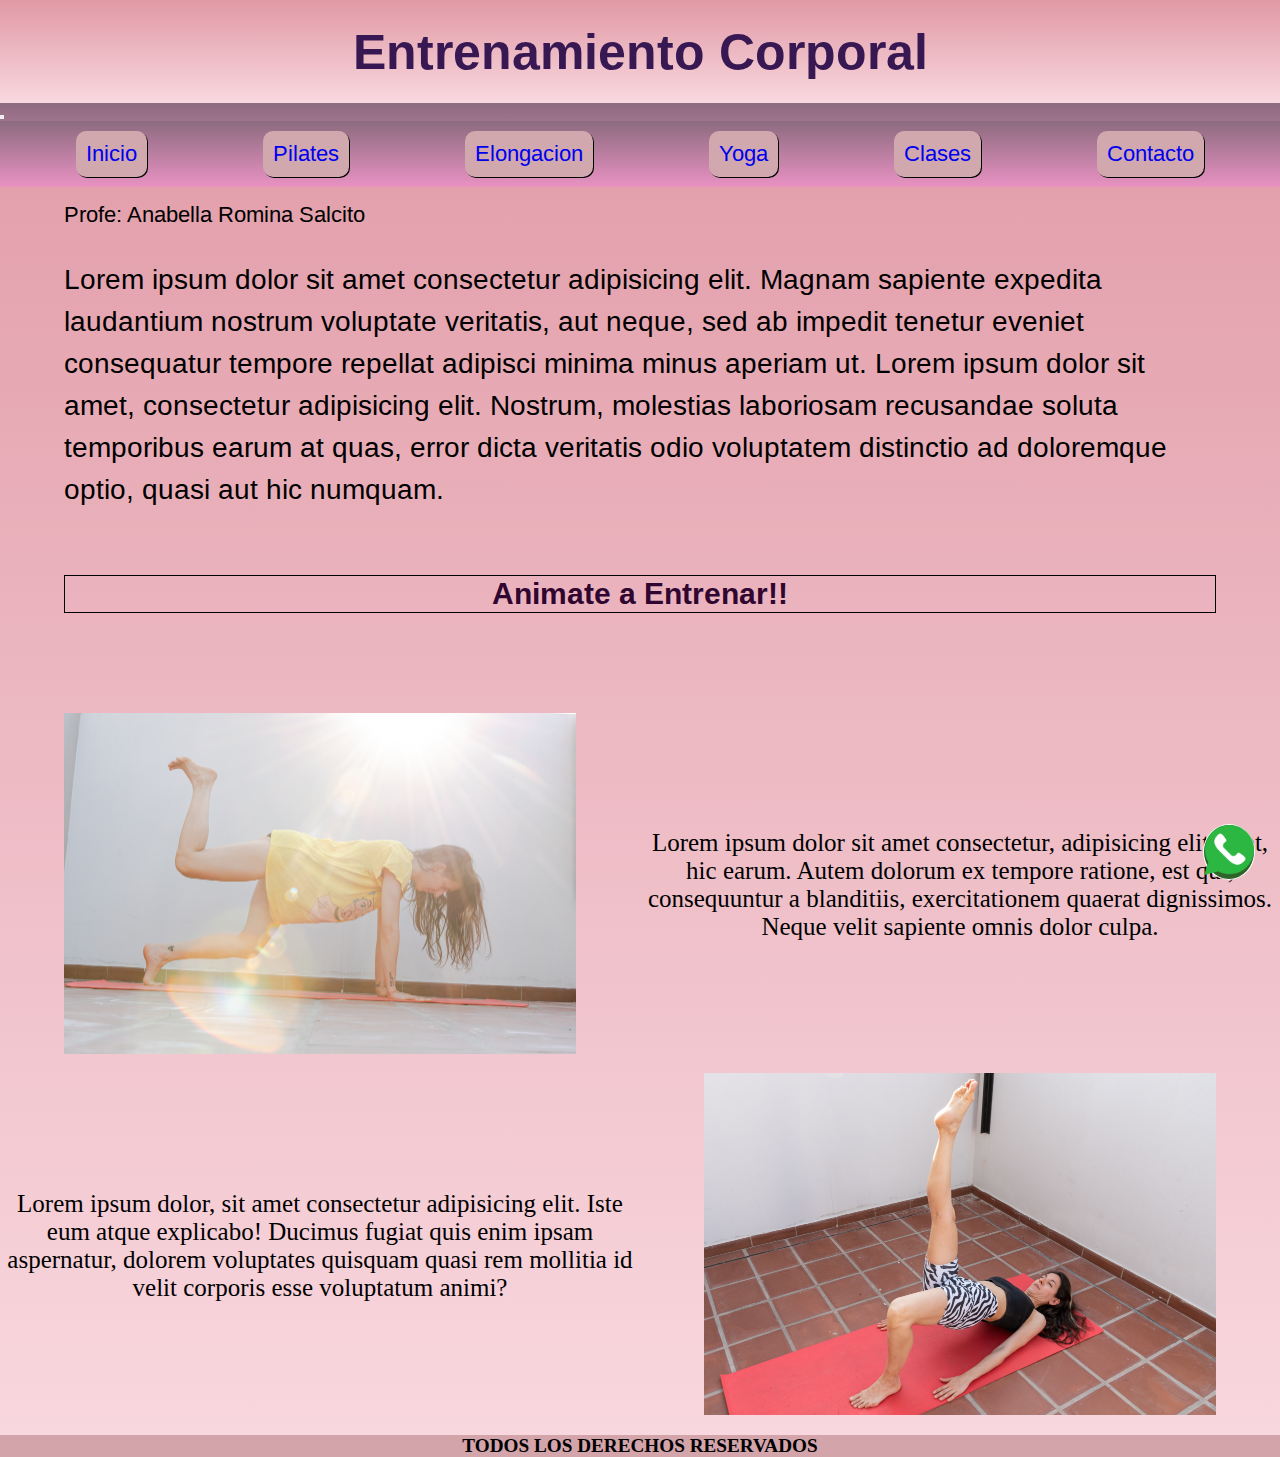
<file: index.html>
<!DOCTYPE html>
<html lang="en">

<head>
    <meta charset="UTF-8">
    <meta http-equiv="X-UA-Compatible" content="IE=edge">
    <meta name="viewport" content="width=device-width, initial-scale=1.0">


    <!-- Fuentes -->
    <link rel="preconnect" href="https://fonts.googleapis.com">
    <link rel="preconnect" href="https://fonts.gstatic.com" crossorigin>
    <link href="https://fonts.googleapis.com/css2?family=Arimo:wght@400;600&display=swap" rel="stylesheet">

    <!-- CSS only -->
    <link href="https://cdn.jsdelivr.net/npm/bootstrap@5.2.0/dist/css/bootstrap.min.css" rel="stylesheet"
        integrity="sha384-gH2yIJqKdNHPEq0n4Mqa/HGKIhSkIHeL5AyhkYV8i59U5AR6csBvApHHNl/vI1Bx" crossorigin="anonymous">
    <!-- mi css -->
    <link rel="stylesheet" href="css/styles.css">

    <title> Home - Sky Espacio </title>
</head>

<body>

    <!--menu bootstrap-->
    <header class="container">
        <div class="row">
            <h1 class="col-12 titulo-principal"> Entrenamiento Corporal </h1>

            <nav class="col-12 navbar navbar-expand-lg bg-menu ">


                <button class="navbar-toggler" type="button" data-bs-toggle="collapse"
                    data-bs-target="#navbarNavDropdown" aria-controls="navbarNavDropdown" aria-expanded="false"
                    aria-label="Toggle navigation">
                    <span class="navbar-toggler-icon"></span>
                </button>
                <div class="collapse navbar-collapse" id="navbarNavDropdown">
                    <ul class="navbar-nav">
                        <li class="nav-item">
                            <a class="nav-link active" aria-current="page" href="index.html">Inicio</a>
                        </li>
                        <li class="nav-item">
                            <a class="nav-link active" aria-current="page" href="pages/pilatesmat.html">Pilates</a>
                        </li>
                        <li class="nav-item">
                            <a class="nav-link" href="pages/elongacion-biomecanica.html">Elongacion</a>
                        </li>
                        <li class="nav-item">
                            <a class="nav-link" href="pages/yoga.html">Yoga</a>
                        </li>
                        <li class="nav-item">
                            <a class="nav-link" href="pages/clases.html">Clases</a>
                        </li>
                        <li class="nav-item">
                            <a class="nav-link" href="pages/contacto.html">Contacto</a>
                        </li>

                    </ul>
                </div>
            </nav>
        </div>
    </header>


    <!-- informacion basica -->

    <main class="contenedorMain">
        <div class="contenidoMain">

            <p> Profe: Anabella Romina Salcito </p>

            <div class="textoMain">
                <p>Lorem ipsum dolor sit amet consectetur adipisicing elit. Magnam sapiente expedita laudantium nostrum
                    voluptate veritatis, aut neque, sed ab impedit tenetur eveniet consequatur tempore repellat adipisci
                    minima minus aperiam ut.
                    Lorem ipsum dolor sit amet, consectetur adipisicing elit. Nostrum, molestias laboriosam recusandae
                    soluta temporibus earum at quas, error dicta veritatis odio voluptatem distinctio ad doloremque
                    optio,
                    quasi aut hic numquam.

                </p>
            </div>

            <h2 class="titulo-general"> Animate a Entrenar!! </h2>
    </main>
    <section class="contenedorInfo">
        <div class="introduccionImg">
            <img class="imgInfo" src="img/LEO6559.png" alt="pose de yoga">
        </div>

        <div class="introduccionTexto">
            <p> Lorem ipsum dolor sit amet consectetur, adipisicing elit. Sint, hic earum. Autem dolorum ex
                tempore
                ratione, est qui, consequuntur a blanditiis, exercitationem quaerat dignissimos. Neque velit
                sapiente
                omnis dolor culpa.</p>
        </div>

        <div class="introduccionImg2">
            <img class="imgInfo" src="img/LEO6441.png" alt="pose de yoga">
        </div>

        <div class="introduccionTexto">
            <p> Lorem ipsum dolor, sit amet consectetur adipisicing elit. Iste eum atque explicabo! Ducimus
                fugiat quis
                enim ipsam aspernatur, dolorem voluptates quisquam quasi rem mollitia id velit corporis esse
                voluptatum
                animi?
            </p>
        </div>
    </section>
    </div>

    <!-- boton de wsp -->
    <div class="contenedor-btn">
        <a href="https://wa.me/5491166335845?text=Quiero%20tomar%20clases%20php" target="_blank">
            <img class="boton" src="img/iconowsp.png" alt="icono de wsp">
        </a>
    </div>


    <!-- footer -->
    <footer>
        <h2> TODOS LOS DERECHOS RESERVADOS </h2>
    </footer>

    <!-- JavaScript Bundle with Popper -->
    <script src="https://cdn.jsdelivr.net/npm/bootstrap@5.2.0/dist/js/bootstrap.bundle.min.js"
        integrity="sha384-A3rJD856KowSb7dwlZdYEkO39Gagi7vIsF0jrRAoQmDKKtQBHUuLZ9AsSv4jD4Xa"
        crossorigin="anonymous"></script>
</body>

</html>
</file>
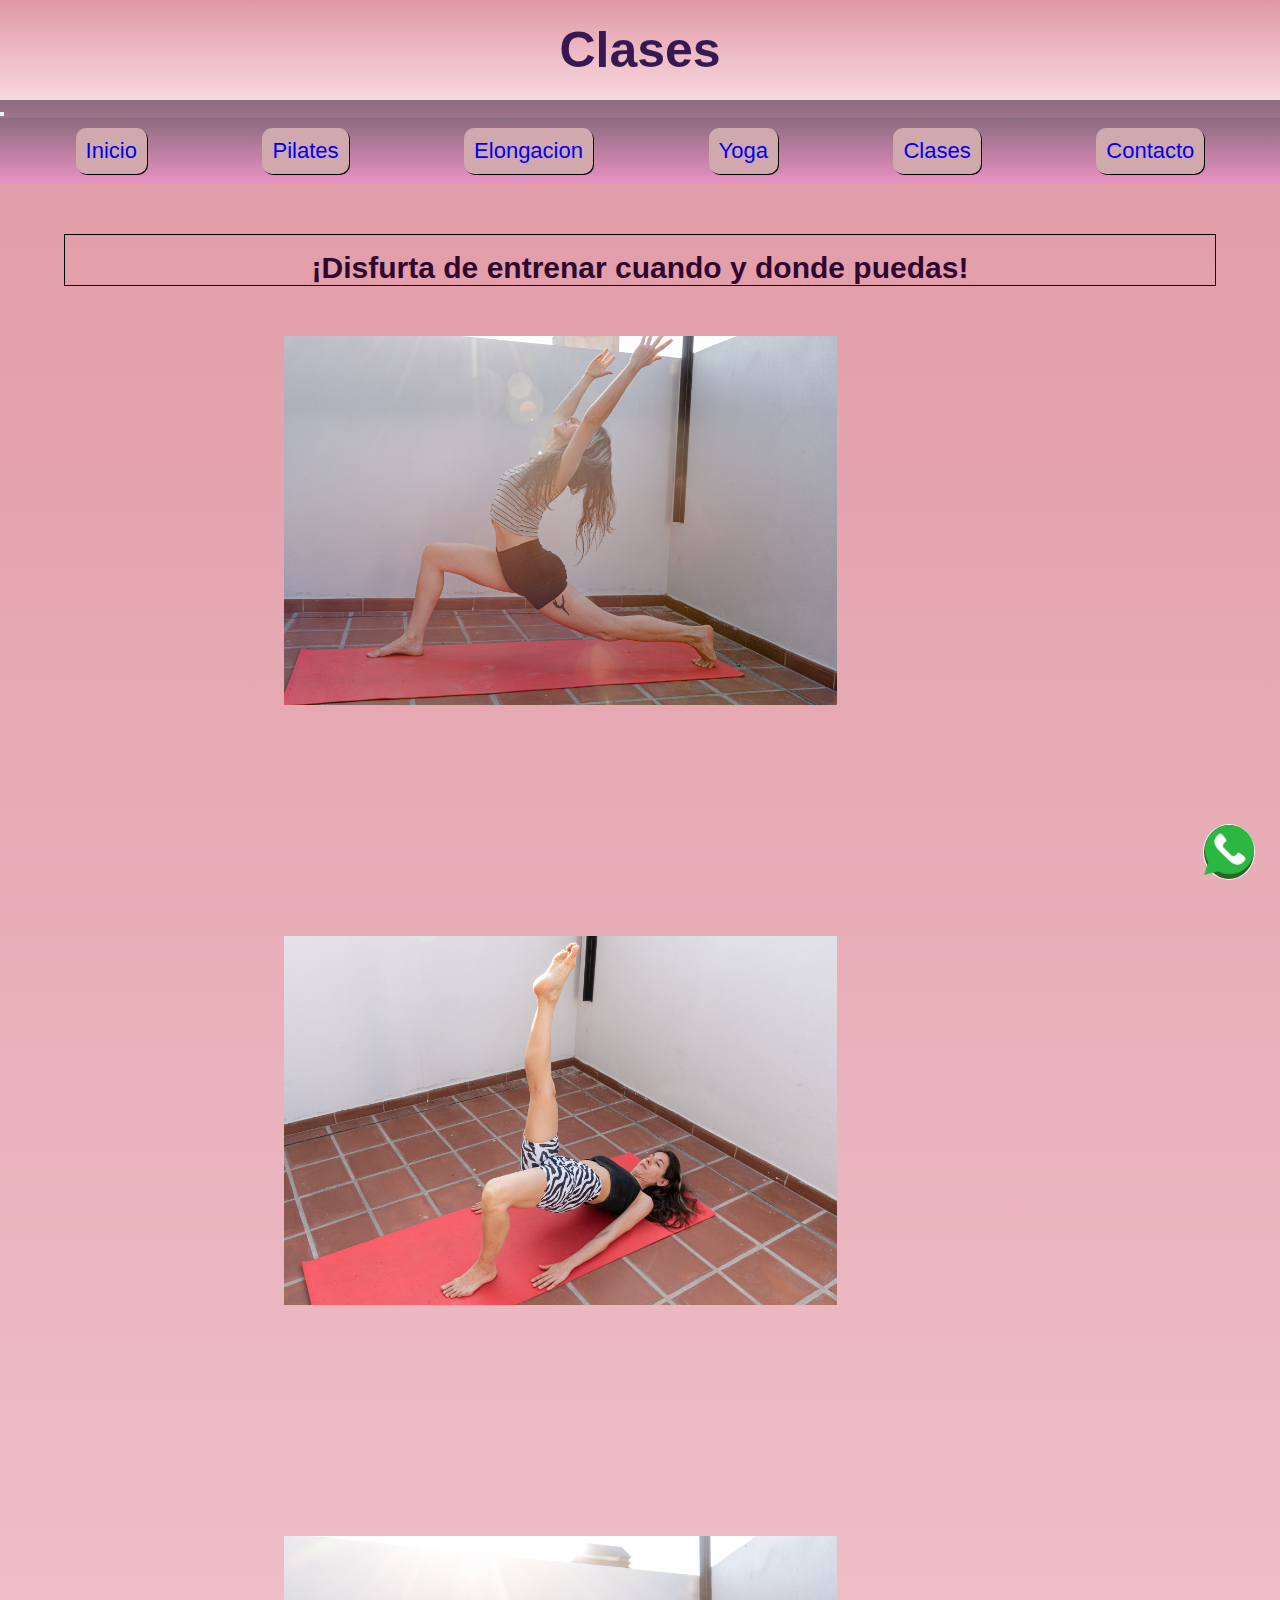
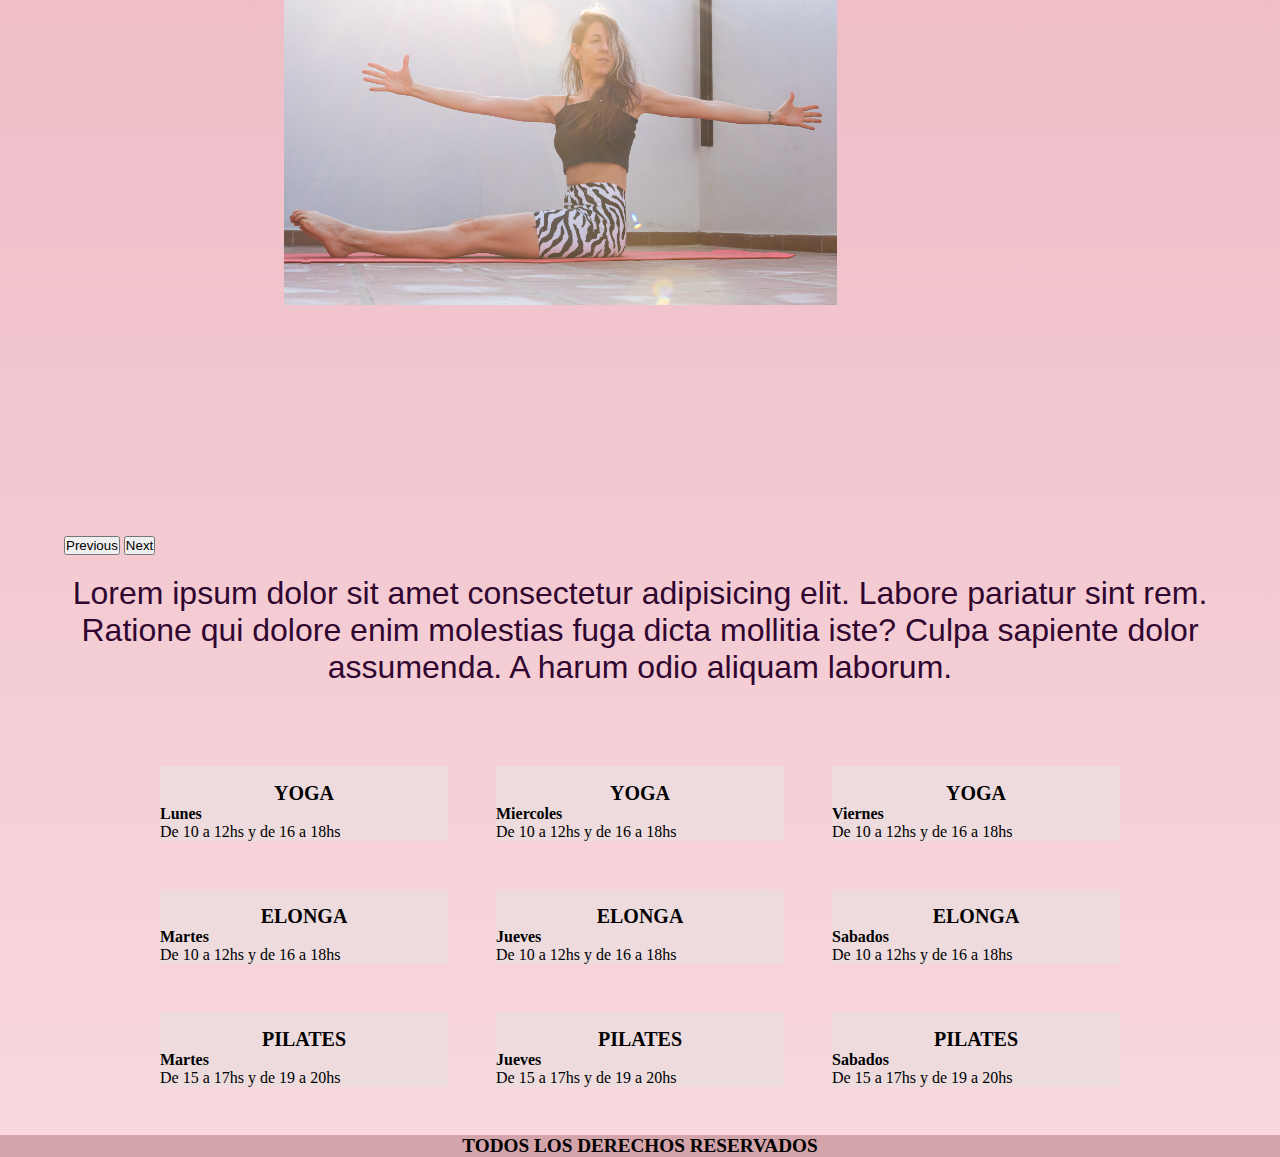
<file: pages/clases.html>
<!DOCTYPE html>
<html lang="en">

<head>
    <meta charset="UTF-8">
    <meta http-equiv="X-UA-Compatible" content="IE=edge">
    <meta name="viewport" content="width=device-width, initial-scale=1.0">

    <!-- CSS only -->
    <link href="https://cdn.jsdelivr.net/npm/bootstrap@5.2.0/dist/css/bootstrap.min.css" rel="stylesheet"
        integrity="sha384-gH2yIJqKdNHPEq0n4Mqa/HGKIhSkIHeL5AyhkYV8i59U5AR6csBvApHHNl/vI1Bx" crossorigin="anonymous">
    <!-- mi css -->
    <link rel="stylesheet" href="../css/styles.css">

    <title> Clases - Sky Espacio </title>
</head>

<body>

    <!--menu bootstrap-->
    <header class="container">
        <div class="row">
            <h1 class="col-12 titulo-principal"> Clases </h1>

            <nav class="col-12 navbar navbar-expand-lg bg-menu ">


                <button class="navbar-toggler" type="button" data-bs-toggle="collapse"
                    data-bs-target="#navbarNavDropdown" aria-controls="navbarNavDropdown" aria-expanded="false"
                    aria-label="Toggle navigation">
                    <span class="navbar-toggler-icon"></span>
                </button>
                <div class="collapse navbar-collapse" id="navbarNavDropdown">
                    <ul class="navbar-nav">
                        <li class="nav-item">
                            <a class="nav-link active" aria-current="page" href="../index.html">Inicio</a>
                        </li>
                        <li class="nav-item">
                            <a class="nav-link active" aria-current="page" href="../pages/pilatesmat.html">Pilates</a>
                        </li>
                        <li class="nav-item">
                            <a class="nav-link" href="../pages/elongacion-biomecanica.html">Elongacion</a>
                        </li>
                        <li class="nav-item">
                            <a class="nav-link" href="../pages/yoga.html">Yoga</a>
                        </li>
                        <li class="nav-item">
                            <a class="nav-link" href="../pages/clases.html">Clases</a>
                        </li>
                        <li class="nav-item">
                            <a class="nav-link" href="../pages/contacto.html">Contacto</a>
                        </li>

                    </ul>
                </div>
            </nav>
        </div>
    </header>
    


    <!-- Principal  -->

    <main class="contenedorMain">
        <div class="titulo-general">
            <h2>
                ¡Disfurta de entrenar cuando y donde puedas!
            </h2>
        </div>
            <!-- carrusel bootstrap -->
            <section class="container-fluid">
                <div id="carouselExampleInterval" class="carousel slide" data-bs-ride="carousel">
                    <div class="carousel-inner">
                        <div class="carousel-item active foto-size" data-bs-interval="10000">
                            <img src="../img/LEO6459.png" class="d-block w-100" alt="posicion de yoga 1 ">
                        </div>
                        <div class="carousel-item foto-size" data-bs-interval="2000">
                            <img src="../img/LEO6441.png" class="d-block w-100" alt="posicion de yoga 2">
                        </div>
                        <div class="carousel-item foto-size">
                            <img src="../img/LEO6431.png" class="d-block w-100" alt="posicion de yoga 3">
                        </div>
                    </div>
                    <button class="carousel-control-prev" type="button" data-bs-target="#carouselExampleInterval"
                        data-bs-slide="prev">
                        <span class="carousel-control-prev-icon" aria-hidden="true"></span>
                        <span class="visually-hidden">Previous</span>
                    </button>
                    <button class="carousel-control-next" type="button" data-bs-target="#carouselExampleInterval"
                        data-bs-slide="next">
                        <span class="carousel-control-next-icon" aria-hidden="true"></span>
                        <span class="visually-hidden">Next</span>
                    </button>
                </div>
            </section>
        </div>
    </main>


    <section class="sectionClases">
        <p>
            Lorem ipsum dolor sit amet consectetur adipisicing elit. Labore pariatur sint rem. Ratione qui dolore
            enim
            molestias fuga dicta mollitia iste? Culpa sapiente dolor assumenda. A harum odio aliquam laborum.
        </p>
    </section>

    <!-- Tarjetas -->

    <section class="tarjetas">
        <div class="card bg-tarjeta" style="width: 18rem;">
            <div class="card-body tamanio">
                <h3 class="card-title">YOGA</h3>
                <h4 class="card-subtitle mb-2 text-muted">Lunes</h4>
                <p class="card-text"> De 10 a 12hs y de 16 a 18hs</p>
            </div>
        </div>

        <div class="card bg-tarjeta" style="width: 18rem;">
            <div class="card-body tamanio">
                <h3 class="card-title">YOGA</h3>
                <h4 class="card-subtitle mb-2 text-muted">Miercoles</h4>
                <p class="card-text"> De 10 a 12hs y de 16 a 18hs</p>
            </div>
        </div>

        <div class="card bg-tarjeta" style="width: 18rem;">
            <div class="card-body tamanio">
                <h3 class="card-title">YOGA</h3>
                <h4 class="card-subtitle mb-2 text-muted">Viernes</h4>
                <p class="card-text"> De 10 a 12hs y de 16 a 18hs</p>
            </div>
        </div>
    </section>

    <section class="tarjetas">
        <div class="card bg-tarjeta" style="width: 18rem;">
            <div class="card-body tamanio">
                <h3 class="card-title">ELONGA</h3>
                <h4 class="card-subtitle mb-2 text-muted">Martes</h4>
                <p class="card-text"> De 10 a 12hs y de 16 a 18hs</p>
            </div>
        </div>

        <div class="card bg-tarjeta" style="width: 18rem;">
            <div class="card-body tamanio">
                <h3 class="card-title">ELONGA</h3>
                <h4 class="card-subtitle mb-2 text-muted">Jueves</h4>
                <p class="card-text"> De 10 a 12hs y de 16 a 18hs</p>
            </div>
        </div>

        <div class="card bg-tarjeta" style="width: 18rem;">
            <div class="card-body tamanio">
                <h3 class="card-title">ELONGA</h3>
                <h4 class="card-subtitle mb-2 text-muted">Sabados</h4>
                <p class="card-text"> De 10 a 12hs y de 16 a 18hs</p>
            </div>
        </div>
    </section>

    <section class="tarjetas">
        <div class="card bg-tarjeta" style="width: 18rem;">
            <div class="card-body tamanio">
                <h3 class="card-title">PILATES</h3>
                <h4 class="card-subtitle mb-2 text-muted">Martes</h4>
                <p class="card-text"> De 15 a 17hs y de 19 a 20hs</p>
            </div>
        </div>

        <div class="card bg-tarjeta" style="width: 18rem;">
            <div class="card-body tamanio">
                <h3 class="card-title">PILATES</h3>
                <h4 class="card-subtitle mb-2 text-muted">Jueves</h4>
                <p class="card-text"> De 15 a 17hs y de 19 a 20hs</p>
            </div>
        </div>

        <div class="card bg-tarjeta" style="width: 18rem;">
            <div class="card-body tamanio">
                <h3 class="card-title">PILATES</h3>
                <h4 class="card-subtitle mb-2 text-muted">Sabados</h4>
                <p class="card-text"> De 15 a 17hs y de 19 a 20hs</p>
            </div>
        </div>
    </section>

    <!-- boton de wsp -->
    <div class="contenedor-btn">
        <a href="https://wa.me/5491166335845?text=Quiero%20tomar%20clases%20php" target="_blank">
            <img class="boton" src="../img/iconowsp.png" alt="icono de wsp">
        </a>
    </div>


    <!-- footer -->
    <footer>
        <h2> TODOS LOS DERECHOS RESERVADOS </h2>
    </footer>

    <!-- JavaScript Bundle with Popper -->
    <script src="https://cdn.jsdelivr.net/npm/bootstrap@5.2.0/dist/js/bootstrap.bundle.min.js"
        integrity="sha384-A3rJD856KowSb7dwlZdYEkO39Gagi7vIsF0jrRAoQmDKKtQBHUuLZ9AsSv4jD4Xa"
        crossorigin="anonymous"></script>
</body>

</html>
</file>
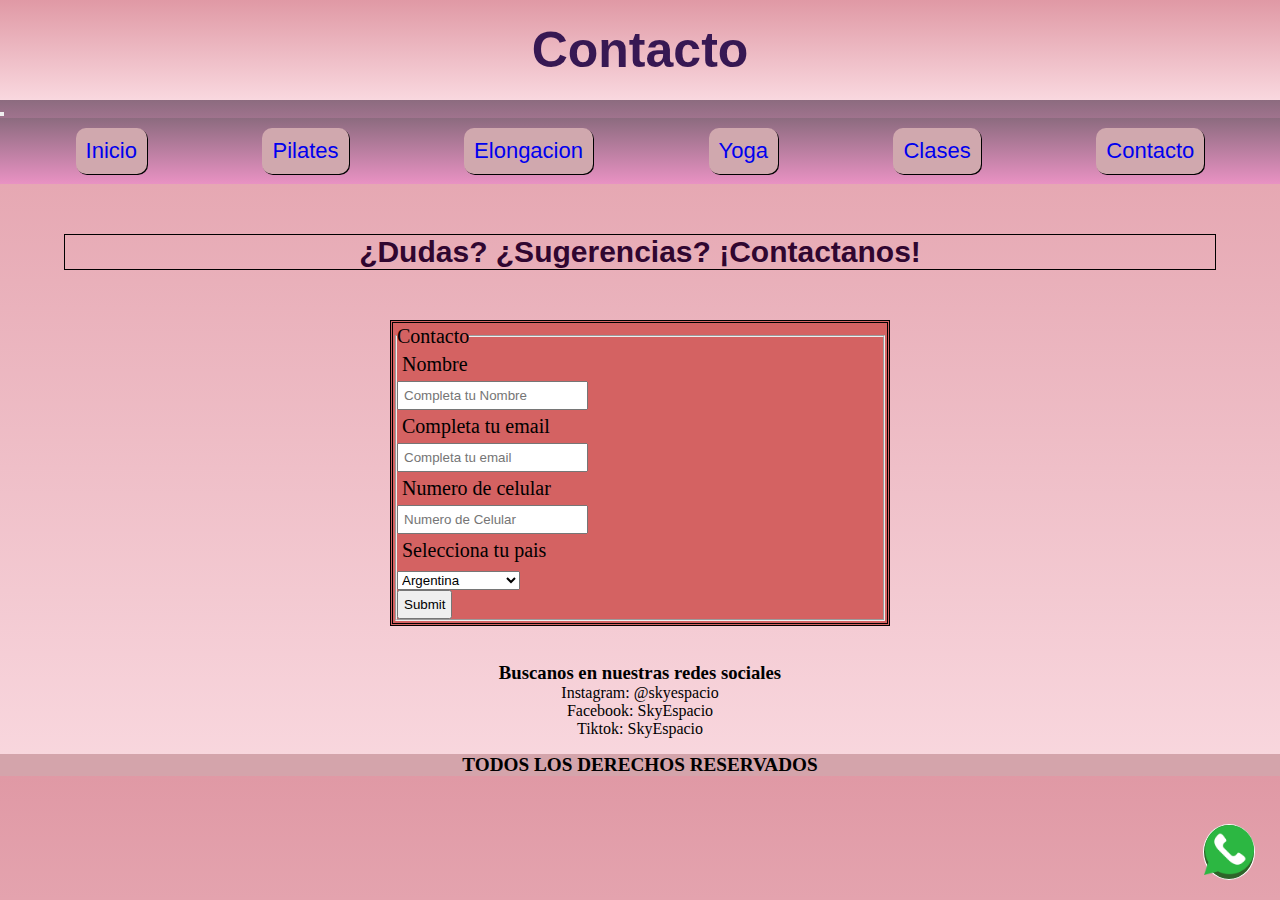
<file: pages/contacto.html>
<!DOCTYPE html>
<html lang="en">
<head>
    <meta charset="UTF-8">
    <meta http-equiv="X-UA-Compatible" content="IE=edge">
    <meta name="viewport" content="width=device-width, initial-scale=1.0">
   
    <!-- CSS only -->
    <link href="https://cdn.jsdelivr.net/npm/bootstrap@5.2.0/dist/css/bootstrap.min.css" rel="stylesheet"
    integrity="sha384-gH2yIJqKdNHPEq0n4Mqa/HGKIhSkIHeL5AyhkYV8i59U5AR6csBvApHHNl/vI1Bx" crossorigin="anonymous">
   <!-- mi css -->
   <link rel="stylesheet" href="../css/styles.css">
   
    <title> Contacto - Sky Espacio </title>
</head>
<body>

        <!--menu bootstrap-->
    <header class="container">
        <div class="row">
            <h1 class="col-12 titulo-principal"> Contacto </h1>

            <nav class="col-12 navbar navbar-expand-lg bg-menu ">


                <button class="navbar-toggler" type="button" data-bs-toggle="collapse"
                    data-bs-target="#navbarNavDropdown" aria-controls="navbarNavDropdown" aria-expanded="false"
                    aria-label="Toggle navigation">
                    <span class="navbar-toggler-icon"></span>
                </button>
                <div class="collapse navbar-collapse" id="navbarNavDropdown">
                    <ul class="navbar-nav">
                        <li class="nav-item">
                            <a class="nav-link active" aria-current="page" href="../index.html">Inicio</a>
                        </li>
                        <li class="nav-item">
                            <a class="nav-link active" aria-current="page" href="../pages/pilatesmat.html">Pilates</a>
                        </li>
                        <li class="nav-item">
                            <a class="nav-link" href="../pages/elongacion-biomecanica.html">Elongacion</a>
                        </li>
                        <li class="nav-item">
                            <a class="nav-link" href="../pages/yoga.html">Yoga</a>
                        </li>
                        <li class="nav-item">
                            <a class="nav-link" href="../pages/clases.html">Clases</a>
                        </li>
                        <li class="nav-item">
                            <a class="nav-link" href="../pages/contacto.html">Contacto</a>
                        </li>

                    </ul>
                </div>
            </nav>
        </div>
    </header>

        
<!-- subtitulo -->
<main class="contenedorMain">
    <h2 class="titulo-general">
        ¿Dudas? ¿Sugerencias? ¡Contactanos!
    </h2>
</main>

<!-- formulario de contacto -->
<form>
    <fieldset>
        <legend> Contacto </legend>
        <div>
            <label for="nombre">
                Nombre
            </label>
            
            <input type="text" name="nombre" id="nombre" placeholder="Completa tu Nombre">
        </div>

        <div>
            <label for="email">
                Completa tu email
            </label>
            <input type="email" name="email" id="email" placeholder="Completa tu email">
        </div>
        
        <div>
            <label for="celular">
                Numero de celular
            </label>
            <input type="number" name="celular" id="celular" placeholder="Numero de Celular">
        </div>

        <div>
            <label for="pais">
                Selecciona tu pais
            </label>
            <select name="" id="">
                <option value="argentina"> Argentina </option>
                <option value="resto del mundo"> Resto del Mundo </option>
            </select>
        </div>

        <div>
            <input type="submit">
        </div>

    </fieldset>
</form>

<section class="contacto">
    <h3> Buscanos en nuestras redes sociales </h3>
    <p> Instagram: @skyespacio </p>
    <p> Facebook: SkyEspacio </p>
    <p> Tiktok: SkyEspacio</p>
</section>

    <!-- boton de wsp -->
    <div class="contenedor-btn">
        <a href="https://wa.me/5491166335845?text=Quiero%20tomar%20clases%20php" target="_blank">
            <img class="boton" src="../img/iconowsp.png" alt="icono de wsp">
        </a>
    </div>

<!-- footer -->
<footer>
    <h2> TODOS LOS DERECHOS RESERVADOS </h2>
</footer>

<!-- JavaScript Bundle with Popper -->
    <script src="https://cdn.jsdelivr.net/npm/bootstrap@5.2.0/dist/js/bootstrap.bundle.min.js" integrity="sha384-A3rJD856KowSb7dwlZdYEkO39Gagi7vIsF0jrRAoQmDKKtQBHUuLZ9AsSv4jD4Xa" crossorigin="anonymous"></script>
</body>
</html>
</file>
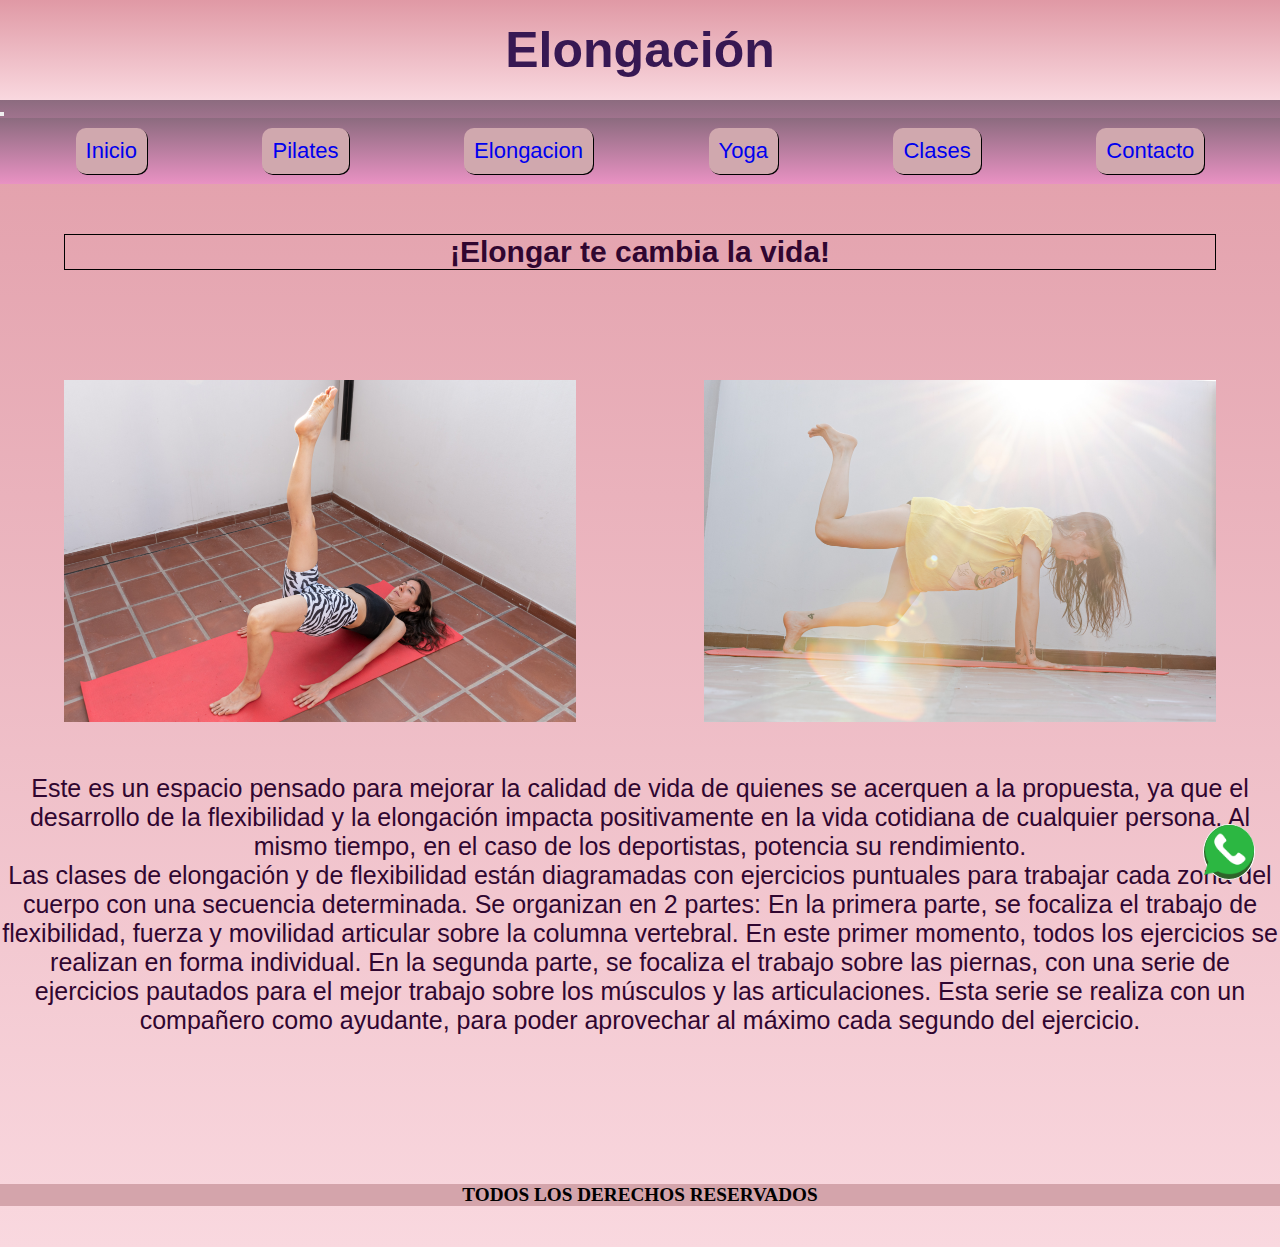
<file: pages/elongacion-biomecanica.html>
<!DOCTYPE html>
<html lang="en">

<head>
    <meta charset="UTF-8">
    <meta http-equiv="X-UA-Compatible" content="IE=edge">
    <meta name="viewport" content="width=device-width, initial-scale=1.0">

    <!-- CSS only -->
    <link href="https://cdn.jsdelivr.net/npm/bootstrap@5.2.0/dist/css/bootstrap.min.css" rel="stylesheet"
        integrity="sha384-gH2yIJqKdNHPEq0n4Mqa/HGKIhSkIHeL5AyhkYV8i59U5AR6csBvApHHNl/vI1Bx" crossorigin="anonymous">
    <!-- mi css -->
    <link rel="stylesheet" href="../css/styles.css">

    <title> Elongacion Biomecanica </title>
</head>

<body>

    <div class="contenedor-grid">

        <!--menu bootstrap-->
        <header class="container">
            <div class="row">
                <h1 class="col-12 titulo-principal"> Elongación </h1>

                <nav class="col-12 navbar navbar-expand-lg bg-menu ">


                    <button class="navbar-toggler" type="button" data-bs-toggle="collapse"
                        data-bs-target="#navbarNavDropdown" aria-controls="navbarNavDropdown" aria-expanded="false"
                        aria-label="Toggle navigation">
                        <span class="navbar-toggler-icon"></span>
                    </button>
                    <div class="collapse navbar-collapse" id="navbarNavDropdown">
                        <ul class="navbar-nav">
                            <li class="nav-item">
                                <a class="nav-link active" aria-current="page" href="../index.html">Inicio</a>
                            </li>
                            <li class="nav-item">
                                <a class="nav-link active" aria-current="page"
                                    href="../pages/pilatesmat.html">Pilates</a>
                            </li>
                            <li class="nav-item">
                                <a class="nav-link" href="../pages/elongacion-biomecanica.html">Elongacion</a>
                            </li>
                            <li class="nav-item">
                                <a class="nav-link" href="../pages/yoga.html">Yoga</a>
                            </li>
                            <li class="nav-item">
                                <a class="nav-link" href="../pages/clases.html">Clases</a>
                            </li>
                            <li class="nav-item">
                                <a class="nav-link" href="../pages/contacto.html">Contacto</a>
                            </li>

                        </ul>
                    </div>
                </nav>
            </div>
        </header>



        <main class="contenedorMain">
            <h2 class="titulo-general">
                ¡Elongar te cambia la vida!
            </h2>
        </main>

            <section class="imgElongacion">
                <img src="../img/LEO6441.png" alt="mujer elongando">
            </section>
            
            <section class="imgElongacion section-dos">
                <img src="../img/LEO6559.png" alt="mujer estirando musculos">
            </section>
        

        <section class="section-tres">
            <p class="texto-elongacion">
                Este es un espacio pensado para mejorar la calidad de vida de quienes se acerquen a la propuesta, ya que
                el
                desarrollo de la flexibilidad y la elongación impacta positivamente en la vida cotidiana de cualquier
                persona.
                Al mismo tiempo, en el caso de los deportistas, potencia su rendimiento.
            </p>
            <p class="texto-elongacion">
                Las clases de elongación y de flexibilidad están diagramadas con ejercicios puntuales para trabajar cada
                zona del cuerpo con una secuencia determinada. Se organizan en 2 partes:
                En la primera parte, se focaliza el trabajo de flexibilidad, fuerza y movilidad articular sobre la
                columna
                vertebral. En este primer momento, todos los ejercicios se realizan en forma individual.
                En la segunda parte, se focaliza el trabajo sobre las piernas, con una serie de ejercicios pautados para
                el
                mejor trabajo sobre los músculos y las articulaciones. Esta serie se realiza con un compañero como
                ayudante,
                para poder aprovechar al máximo cada segundo del ejercicio.
            </p>
        </section>

    <!-- boton de wsp -->
    <div class="contenedor-btn">
        <a href="https://wa.me/5491166335845?text=Quiero%20tomar%20clases%20php" target="_blank">
            <img class="boton" src="../img/iconowsp.png" alt="icono de wsp">
        </a>
    </div>

        
        <!-- footer -->

        <footer>
            <h2> TODOS LOS DERECHOS RESERVADOS </h2>
        </footer>

    </div>

    <!-- JavaScript Bundle with Popper -->
    <script src="https://cdn.jsdelivr.net/npm/bootstrap@5.2.0/dist/js/bootstrap.bundle.min.js"
        integrity="sha384-A3rJD856KowSb7dwlZdYEkO39Gagi7vIsF0jrRAoQmDKKtQBHUuLZ9AsSv4jD4Xa"
        crossorigin="anonymous"></script>
</body>

</html>
</file>
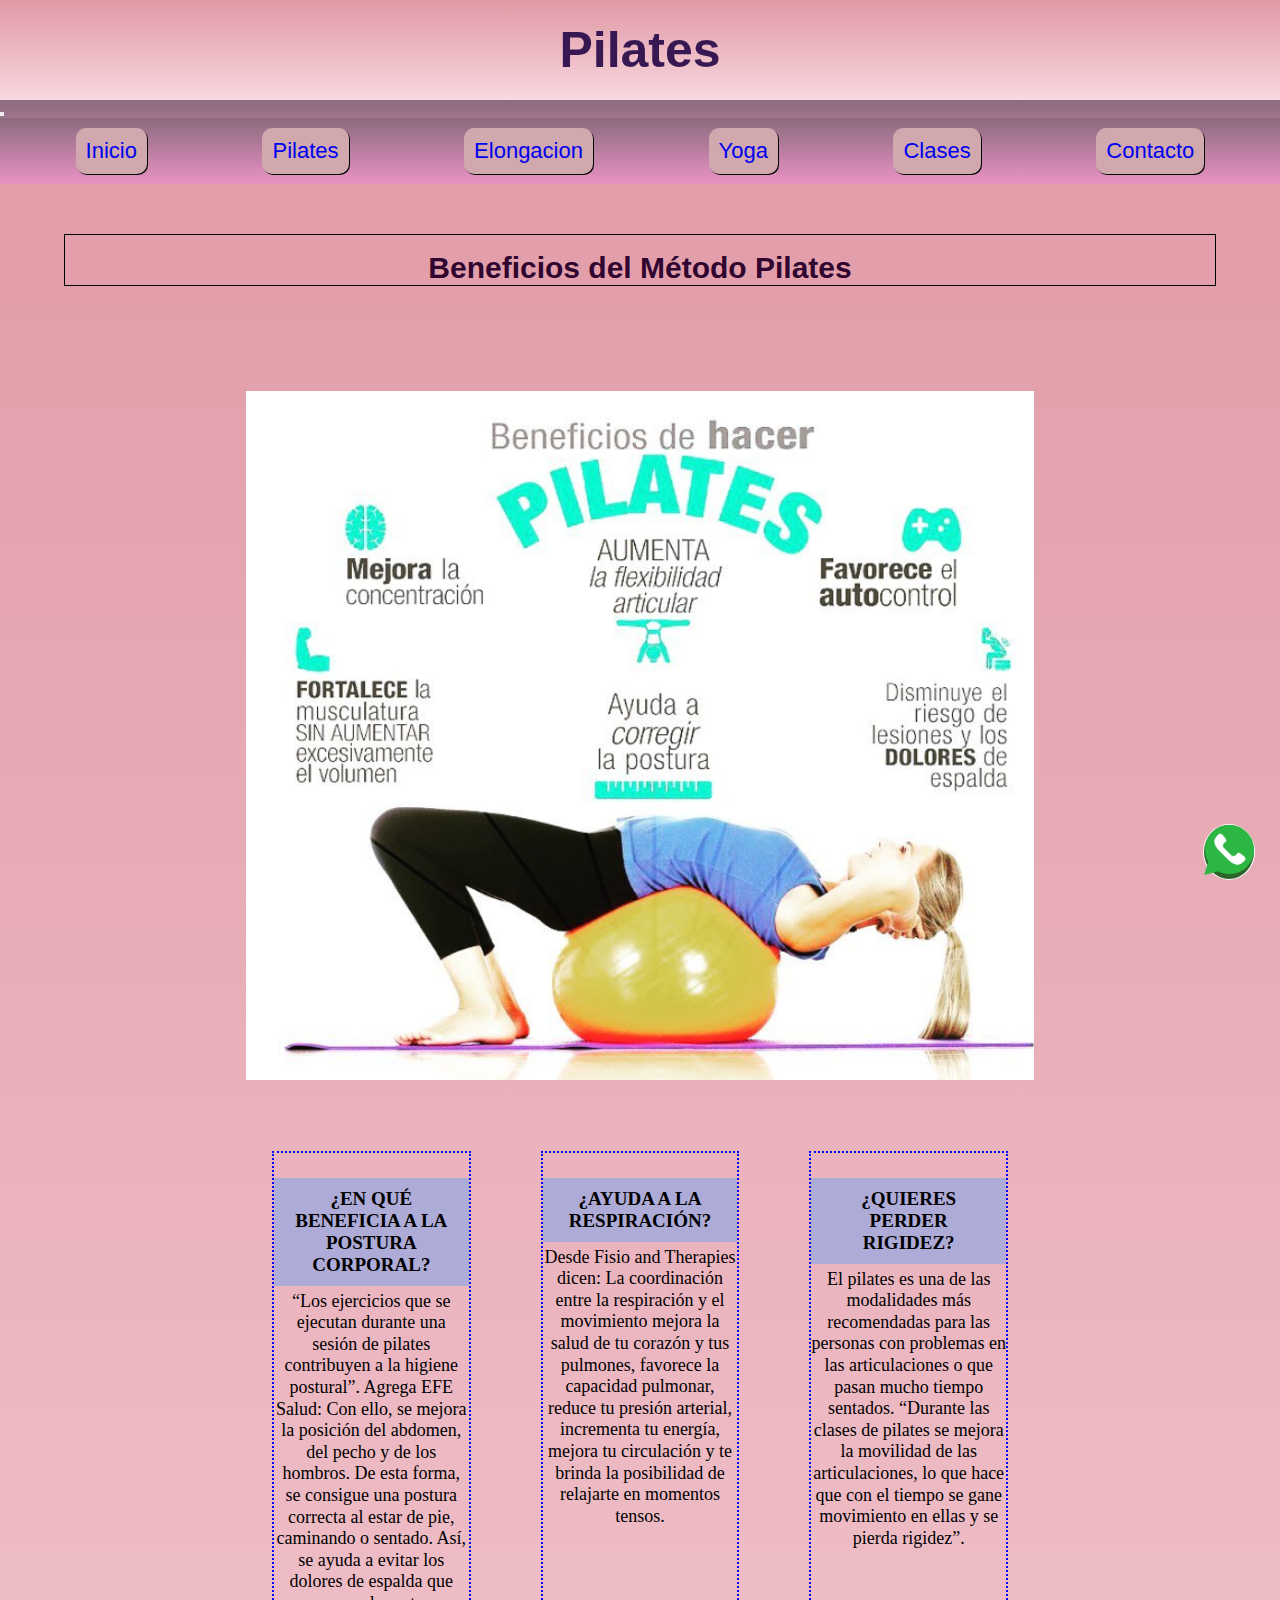
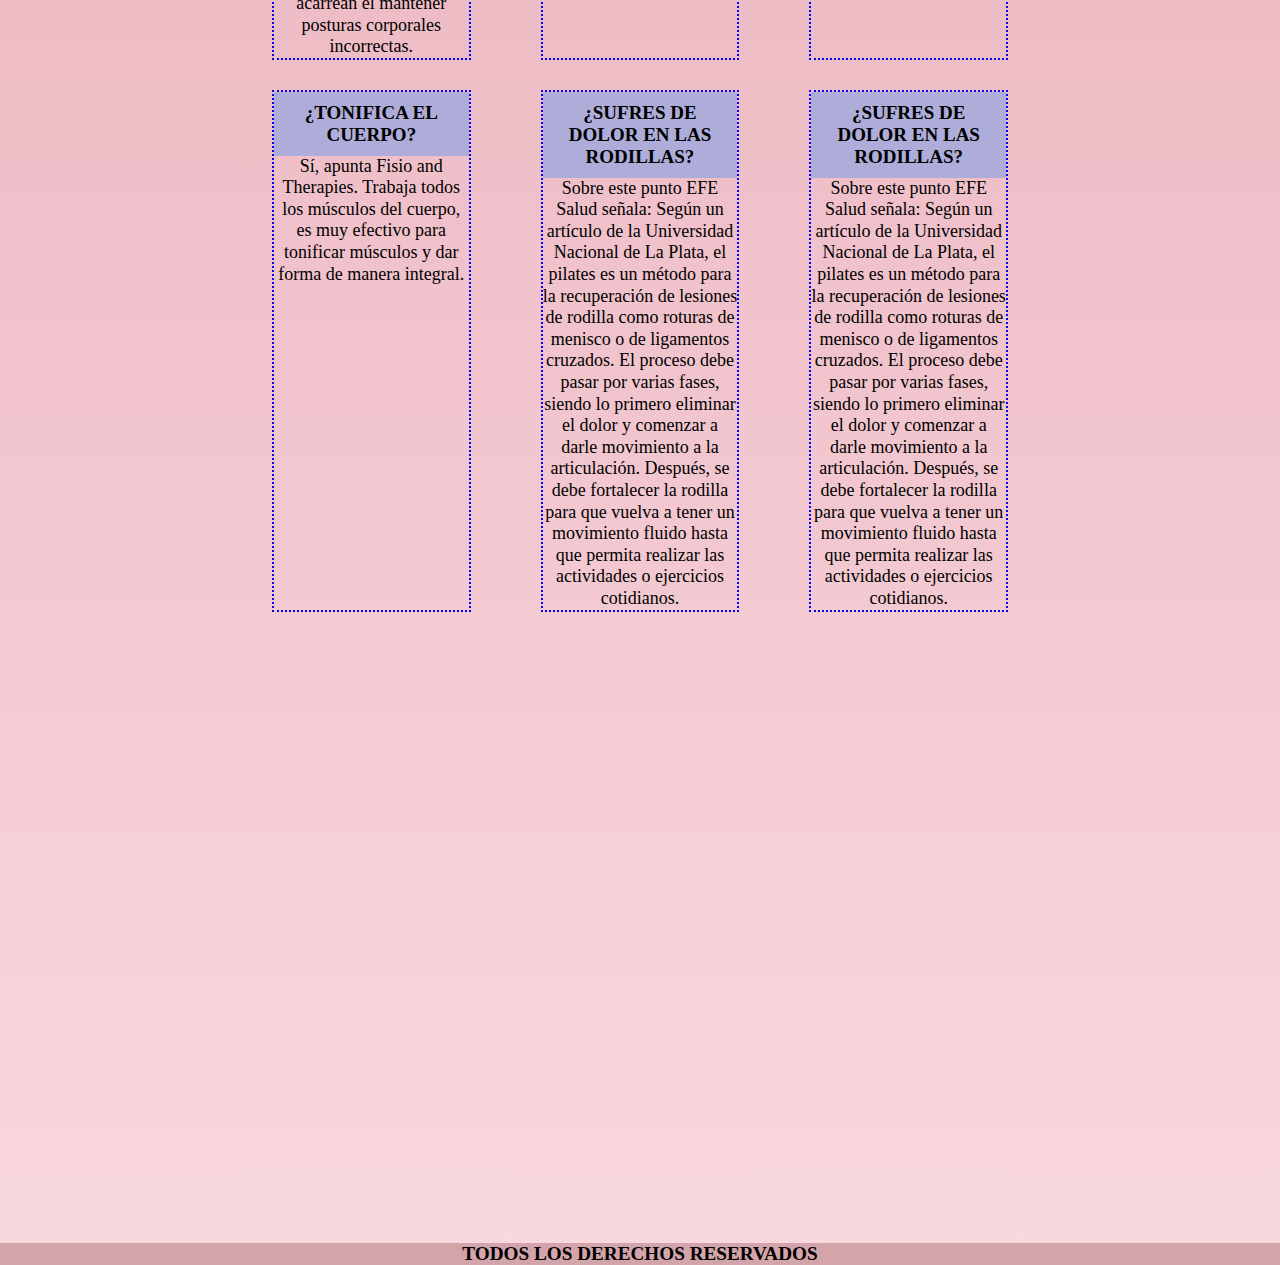
<file: pages/pilatesmat.html>
<!DOCTYPE html>
<html lang="en">

<head>
    <meta charset="UTF-8">
    <meta http-equiv="X-UA-Compatible" content="IE=edge">
    <meta name="viewport" content="width=device-width, initial-scale=1.0">

    <!-- CSS only -->
    <link href="https://cdn.jsdelivr.net/npm/bootstrap@5.2.0/dist/css/bootstrap.min.css" rel="stylesheet"
        integrity="sha384-gH2yIJqKdNHPEq0n4Mqa/HGKIhSkIHeL5AyhkYV8i59U5AR6csBvApHHNl/vI1Bx" crossorigin="anonymous">
    <!-- css -->
    <link rel="stylesheet" href="../css/styles.css">
    <title> Pilates Mat - Sky Espacio </title>
</head>

<body>
    
    <!--menu bootstrap-->
    <header class="container">
        <div class="row">
            <h1 class="col-12 titulo-principal"> Pilates </h1>

            <nav class="col-12 navbar navbar-expand-lg bg-menu ">


                <button class="navbar-toggler" type="button" data-bs-toggle="collapse"
                    data-bs-target="#navbarNavDropdown" aria-controls="navbarNavDropdown" aria-expanded="false"
                    aria-label="Toggle navigation">
                    <span class="navbar-toggler-icon"></span>
                </button>
                <div class="collapse navbar-collapse" id="navbarNavDropdown">
                    <ul class="navbar-nav">
                        <li class="nav-item">
                            <a class="nav-link active" aria-current="page" href="../index.html">Inicio</a>
                        </li>
                        <li class="nav-item">
                            <a class="nav-link active" aria-current="page" href="../pages/pilatesmat.html">Pilates</a>
                        </li>
                        <li class="nav-item">
                            <a class="nav-link" href="../pages/elongacion-biomecanica.html">Elongacion</a>
                        </li>
                        <li class="nav-item">
                            <a class="nav-link" href="../pages/yoga.html">Yoga</a>
                        </li>
                        <li class="nav-item">
                            <a class="nav-link" href="../pages/clases.html">Clases</a>
                        </li>
                        <li class="nav-item">
                            <a class="nav-link" href="../pages/contacto.html">Contacto</a>
                        </li>

                    </ul>
                </div>
            </nav>
        </div>
    </header>
            
    
    <!-- principal -->
    <main class="contenedorMain">
        <div class="titulo-general">
            <h2>
                Beneficios del Método Pilates
            </h2>
        </div>
    
    <!-- informacion general -->
        <section class="contenedorPilates">
            <div class="imgPilates">
                <img src="../img/pilates.png" alt="beneficios de pilates">
            </div>

            <div class="textoPilates">
                <div class="pregunta">
                    <h3>¿En qué beneficia a la postura corporal?</h3>
                    <p>
                        “Los ejercicios que se ejecutan durante una sesión de pilates contribuyen a la higiene
                        postural”. Agrega EFE Salud: Con ello, se mejora la posición del abdomen, del pecho y de los
                        hombros. De esta forma, se consigue una postura correcta al estar de pie, caminando o sentado.
                        Así, se ayuda a evitar los dolores de espalda que acarrean el mantener posturas corporales
                        incorrectas.
                    </p>
                </div>


                <div class="pregunta">
                    <h3>¿Ayuda a la respiración?</h3>
                    <p> Desde Fisio and Therapies dicen: La coordinación entre la respiración y el movimiento mejora la
                        salud de tu corazón y tus pulmones, favorece la capacidad pulmonar, reduce tu presión arterial,
                        incrementa tu energía, mejora tu circulación y te brinda la posibilidad de relajarte en momentos
                        tensos.
                    </p>
                </div>

                <div class="pregunta">
                    <h3>¿Quieres perder rigidez?</h3>
                    <p>El pilates es una de las modalidades más recomendadas para las personas con problemas en las
                        articulaciones o que pasan mucho tiempo sentados. “Durante las clases de pilates se mejora la
                        movilidad
                        de las articulaciones, lo que hace que con el tiempo se gane movimiento en ellas y se pierda
                        rigidez”.
                    </p>
                </div>

                <div class="pregunta">
                    <h4>¿Tonifica el cuerpo?</h4>
                    <p>

                        Sí, apunta Fisio and Therapies. Trabaja todos los músculos del cuerpo, es muy efectivo para
                        tonificar músculos y dar forma de manera integral.
                    </p>
                </div>

                <div class="pregunta">
                    <h4>¿Sufres de dolor en las rodillas?</h4>
                    <p> Sobre este punto EFE Salud señala: Según un artículo de la Universidad Nacional de La Plata, el
                        pilates es un método para la recuperación de lesiones de rodilla como roturas de menisco o de
                        ligamentos cruzados. El proceso debe pasar por varias fases, siendo lo primero eliminar el dolor
                        y
                        comenzar a darle movimiento a la articulación. Después, se debe fortalecer la rodilla para que
                        vuelva a tener un movimiento fluido hasta que permita realizar las actividades o ejercicios
                        cotidianos.
                    </p>
                </div>

                <div class="pregunta">
                    <h4>¿Sufres de dolor en las rodillas?</h4>
                    <p> Sobre este punto EFE Salud señala: Según un artículo de la Universidad Nacional de La Plata, el
                        pilates es un método para la recuperación de lesiones de rodilla como roturas de menisco o de
                        ligamentos cruzados. El proceso debe pasar por varias fases, siendo lo primero eliminar el dolor
                        y
                        comenzar a darle movimiento a la articulación. Después, se debe fortalecer la rodilla para que
                        vuelva a tener un movimiento fluido hasta que permita realizar las actividades o ejercicios
                        cotidianos.
                    </p>
                </div>


            </div>

        <!-- video presentacion -->
            <div class="videoPilates">
                <!--cambiar video-->
                <iframe class="videoUno" src="https://www.youtube.com/embed/YPJwPRTGmyw" title="YouTube video player"
                    frameborder="0"
                    allow="accelerometer; autoplay; clipboard-write; encrypted-media; gyroscope; picture-in-picture"
                    allowfullscreen></iframe>
            </div>

        </section>
    </main>

        <!-- boton de wsp -->
        <div class="contenedor-btn">
            <a href="https://wa.me/5491166335845?text=Quiero%20tomar%20clases%20php" target="_blank">
                <img class="boton" src="../img/iconowsp.png" alt="icono de wsp">
            </a>
        </div>
    
    <!-- footer -->
    <footer>
        <h2> TODOS LOS DERECHOS RESERVADOS </h2>
    </footer>

        <!-- JavaScript Bundle with Popper -->
<script src="https://cdn.jsdelivr.net/npm/bootstrap@5.2.0/dist/js/bootstrap.bundle.min.js" integrity="sha384-A3rJD856KowSb7dwlZdYEkO39Gagi7vIsF0jrRAoQmDKKtQBHUuLZ9AsSv4jD4Xa" crossorigin="anonymous"></script>
</body>

</html>
</file>
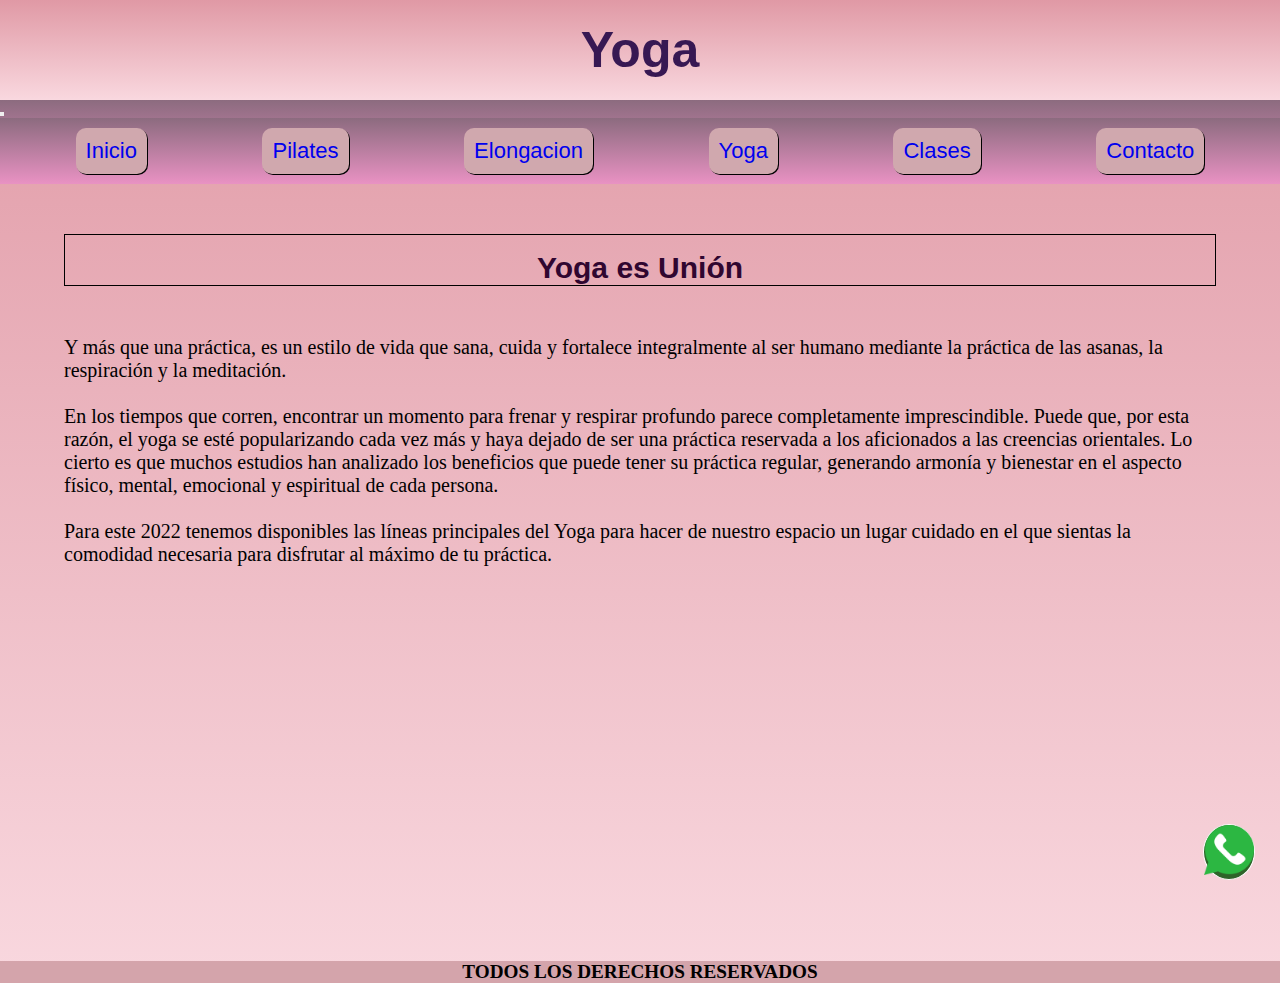
<file: pages/yoga.html>
<!DOCTYPE html>
<html lang="en">

<head>
    <meta charset="UTF-8">
    <meta http-equiv="X-UA-Compatible" content="IE=edge">
    <meta name="viewport" content="width=device-width, initial-scale=1.0">

    <!-- CSS only -->
    <link href="https://cdn.jsdelivr.net/npm/bootstrap@5.2.0/dist/css/bootstrap.min.css" rel="stylesheet"
        integrity="sha384-gH2yIJqKdNHPEq0n4Mqa/HGKIhSkIHeL5AyhkYV8i59U5AR6csBvApHHNl/vI1Bx" crossorigin="anonymous">
    <!-- css -->
    <link rel="stylesheet" href="../css/styles.css">

    <title> Clases Presenciales - Sky Espacio </title>
</head>

<body>
    <!--menu bootstrap-->
    <header class="container">
        <div class="row">
            <h1 class="col-12 titulo-principal"> Yoga </h1>

            <nav class="col-12 navbar navbar-expand-lg bg-menu ">


                <button class="navbar-toggler" type="button" data-bs-toggle="collapse"
                    data-bs-target="#navbarNavDropdown" aria-controls="navbarNavDropdown" aria-expanded="false"
                    aria-label="Toggle navigation">
                    <span class="navbar-toggler-icon"></span>
                </button>
                <div class="collapse navbar-collapse" id="navbarNavDropdown">
                    <ul class="navbar-nav">
                        <li class="nav-item">
                            <a class="nav-link active" aria-current="page" href="../index.html">Inicio</a>
                        </li>
                        <li class="nav-item">
                            <a class="nav-link active" aria-current="page" href="../pages/pilatesmat.html">Pilates</a>
                        </li>
                        <li class="nav-item">
                            <a class="nav-link" href="../pages/elongacion-biomecanica.html">Elongacion</a>
                        </li>
                        <li class="nav-item">
                            <a class="nav-link" href="../pages/yoga.html">Yoga</a>
                        </li>
                        <li class="nav-item">
                            <a class="nav-link" href="../pages/clases.html">Clases</a>
                        </li>
                        <li class="nav-item">
                            <a class="nav-link" href="../pages/contacto.html">Contacto</a>
                        </li>

                    </ul>
                </div>
            </nav>
        </div>
    </header>



    <!-- principal -->
    <main class="contenedorMain">
        <div class="titulo-general">
            <h2> Yoga es Unión </h2>
        </div>
        <p class="pYoga">
            Y más que una práctica, es un estilo de vida que sana, cuida y fortalece integralmente al ser humano
            mediante la práctica de las asanas, la respiración y la meditación.
            <br> <br>
            En los tiempos que corren, encontrar un momento para frenar y respirar profundo parece completamente
            imprescindible. Puede que, por esta razón, el yoga se esté popularizando cada vez más y haya dejado de ser
            una práctica reservada a los aficionados a las creencias orientales. Lo cierto es que muchos estudios han
            analizado los beneficios que puede tener su práctica regular, generando armonía y bienestar en el aspecto
            físico, mental, emocional y espiritual de cada persona.
            <br> <br>
            Para este 2022 tenemos disponibles las líneas principales del Yoga para hacer de nuestro espacio un lugar
            cuidado en el que sientas la comodidad necesaria para disfrutar al máximo de tu práctica.
        </p>
        <div class="videoYoga">
            <iframe class="videoYoga1" width="560" height="315" src="https://www.youtube.com/embed/i4LCnQ95LWw"
                title="YouTube video player" frameborder="0"
                allow="accelerometer; autoplay; clipboard-write; encrypted-media; gyroscope; picture-in-picture"
                allowfullscreen></iframe>
        </div>
    </main>

    
        <!-- boton de wsp -->
        <div class="contenedor-btn">
            <a href="https://wa.me/5491166335845?text=Quiero%20tomar%20clases%20php" target="_blank">
                <img class="boton" src="../img/iconowsp.png" alt="icono de wsp">
            </a>
        </div>
    
    <!-- footer -->
    <footer class="footerYoga">
        <h2> TODOS LOS DERECHOS RESERVADOS </h2>
    </footer>
    </div>

    <!-- JavaScript Bundle with Popper -->
    <script src="https://cdn.jsdelivr.net/npm/bootstrap@5.2.0/dist/js/bootstrap.bundle.min.js"
        integrity="sha384-A3rJD856KowSb7dwlZdYEkO39Gagi7vIsF0jrRAoQmDKKtQBHUuLZ9AsSv4jD4Xa"
        crossorigin="anonymous"></script>
</body>

</html>
</file>
<file: css/styles.css>
/* reset */
* {
    margin: 0;
    padding: 0;
    box-sizing: border-box;
}



/* color de fondo */
body {
    background-image: linear-gradient(to top, rgb(249, 216, 223), rgb(224, 153, 165));
}

/* subtitulos */

h2,
h3 {
    font-family: 'Source Serif Pro', serif;
    text-align: center;
    margin-top: 1rem;
}


/* BOTON DE WSP */
.contenedor-btn{
    background-color: #2e6329;
    border: 1px solid #fff;
    position: fixed;
    z-index: 999;
    border-radius: 50%;
    bottom: 20px;
    right: 25px;
    transition: ease 0.3s;
    animation: efecto 1.2s infinite;
}

.contenedor-btn:hover{
    transform: scale(1.1);
    transition: 0.3s;
}

.boton{
    width: 50px;
    transition: ease 1s;
}

@keyframes efecto{
    0%{
        box-shadow: 0 0 0 0 rgba(0, 0, 0, 0.85);
    }
    100%{
        box-shadow: 0 0 0 15px rgba(0, 0, 0, 0);
    }
}

/* ESTILOS HEADER */

.titulo-principal{
    background-image: linear-gradient(to top, rgb(249, 216, 223), rgb(224, 153, 165));
    font-size: 30px;
    font-family: 'Arimo', sans-serif;
    padding: 1.3rem;
    text-align: center;
    width: 100% ;
}



.menuNav {
    background-color: rgb(208, 168, 174);
    width: 100%;
    display: none;
}

nav ul {
    background-image: linear-gradient(to top, rgb(233, 146, 195), rgb(140, 107, 127));
    display: flex;
    flex-direction: column;
    justify-content: space-around;
    margin: 0 auto;
}

nav ul li {
    background-color: rgb(208, 168, 174);
    display: inline;
    margin: 10px 40px;
    padding: 10px;
    box-shadow: 1px 1px black;
    border-radius: 10px;
}

nav ul li a {
    font-family: 'Arimo', sans-serif;
    font-size: 22px;
    text-decoration: none;

}

/* ESTILOS DEL MAIN*/


.contenedorMain {
    width: 90%;
    margin: 0 auto;
    
}

.titulo-general {
    font-size: 30px;
    border: solid 1px black;
    margin-top: 50px;
    margin-bottom: 50px;
}

/* INDEX */

.contenidoMain {
    display: flex;
    flex-direction: column;
    
}

.contenidoMain p {
    justify-content: left;
    margin-top: 15px;
    margin-bottom: 15px;
    font-size: 22px;
    font-family: 'Arimo', sans-serif;

}

.textoMain p {
    margin: 25px 0 20 0;
    font-size: 20px;
    font-family: 'Arimo', sans-serif;
    text-align: left;
    line-height: 1.5;
    
}



.imagenDos {
    display: flex;
    flex-direction: column;
    margin: 2rem 0rem 2rem 0rem;

}

/* PAGINA PILATES */

.contenedorPilates {
    width: 95%;
    margin: 0 auto;
    display: flex;
    flex-direction: column;
    justify-content: center;
}

/* imagen */

.imgPilates {
    width: 100%;
    display: flex;
    justify-content: center;
    align-items: center;
}

/* preguntas y respuestas */
.textoPilates {
    text-align: center;
}

.pregunta h3 {
    font-size: 19px;
    font-weight: bold;
    margin: 25px 0 5px 0;
    text-transform: uppercase;
    background-color: rgba(164, 170, 219, 0.866);
    padding: 10px;
}


.pregunta h4{
    font-size: 19px;
    font-weight: bold;
    margin: 25px 0 5px 0;
    text-transform: uppercase;
    background-color: rgba(164, 170, 219, 0.866);
    padding: 10px;
} 

.pregunta p {
    font-size: 18px;

    line-height: 1.2;
}

/* video */

.videoPilates iframe {
    width: 100%;
    height: 350px;
}

.videoUno {
    display: flex;
    justify-content: center;
    margin-top: 3rem;
    margin-bottom: 2rem;
}



/* estilo h2 */
main h2 {
    text-align: center;
    font-size: 30px;
    font-family: 'Arimo', sans-serif;
    color: rgb(48, 6, 48);
}

/* estilo imagen */
section .imgPilates {
    display: flex;
    justify-content: center;
    border-image-width: auto;

}

/* estilo parrafo */
.parrafo {
    display: inline-block;
    text-align: center;
}

/* PAGINA ELONGACION */

.imgElongacion {
    width: 100%;
    margin: 0 auto;
    margin-bottom: 3rem;
    text-align: center;
}

.texto-elongacion {
    text-align: center;
    font-size: 15px;
    font-family: 'Arimo', sans-serif;
    color: rgb(48, 6, 48);
}


/*PAGINA YOGA */

.pYoga {
    font-size: 20px;
}

.videoYoga .videoYoga1 {
    width: 100%;
    height: 350px;
    margin-top: 25px;
}

/* PAGINA CLASES  */
img {
    width: 80%;
    margin: 0 auto;

}

.clases {
    display: inline-block;
    justify-content: center;
    justify-items: center;
}

.contenedorMain .mainClases h2 {
    font-size: 1.3rem;
    border: solid 1px black;
    margin: 3rem 0 2rem 0;
}

.imgClases {
    display: grid;
    width: 70%;
    align-content: center;
    margin: 0 auto;
    gap: 3.5rem;
    border: 2px solid black;
}


.sectionClases {
    margin: 1.3rem;
}

.sectionClases p {
    font-size: 1.3rem;
    text-align: center;
    font-family: 'Arimo', sans-serif;
    color: rgb(48, 6, 48);
}

/* tarjetas */
.tarjetas{
    display: flex;
    flex-direction: row;
    gap: 3rem;
    margin: 3rem 0.5rem;
    justify-content: center;
    
}

.tamanio h3{
    font-size: 20px;
}

.bg-tarjeta{
    background-color: rgb(237, 219, 222);
    font-family: 'Source Serif Pro', serif;
}


/* PAGINA CONTACTO */

/* estilos de formulario */

form {
    margin: 0 auto;
    width: 500px;
    background-color: rgb(212, 98, 98);
    padding: 2px;
    border-style: double;
    font-size: 20px;
}

input,
textarea {
    padding: 5px;
}

label {
    display: block;
    padding: 5px;
}

/* estilos de redes */

.contacto {
    text-align: center;
    padding-top: 20px;
}


/* estilo footer */
footer h2 {
    background-color: rgb(212, 164, 171);
    font-size: 1rem;
    text-align: center;
}



/*GRID*/
/* grid index */
.contenedorIndex {
    display: flex;
    flex-direction: column;
}

.contenedorYoga {
    display: flex;
    flex-direction: column;
}



.contenedorGaleria {
    display: grid;
    width: 100%;
    height: 100vh;
    grid-template-columns: repeat(3, 1fr) 200px;
    grid-template-rows: 1fr;
}


/*QUERY PARA TABLET*/
@media screen and (min-width:576px) and (max-width:991px) {
    /*INDEX*/
    /* estilos header */

    .tituloHeader {
        font-size: 50px;
    }

    .menuNav {
        display: block;
    }

    nav ul {
        flex-direction: row;
        justify-content: center;
    }

    nav ul li {
        margin: 5px;
        padding: 10px;
        box-shadow: 1px 1px black;
        border-radius: 10px;
    }

    nav ul li a {
        font-family: 'Arimo', sans-serif;
        font-size: 22px;
        text-decoration: none;

    }

    /*estilos main*/
    .textoMain p {
        font-size: 24px;
    }

    .contenidoMain div h3 {
        font-size: 25px;
    }

    /*CLASES */

    /* estilo section*/


    .sectionClases p {
        font-size: 1.7rem;
        margin-bottom: 5rem;
    }

    .foto-size{
        width: 65%;
        margin-left: 120px;
    }

 
}

/*QUERY PARA DESKTOP*/

@media screen and (min-width:992px) {

    /* ESTILOS HEADER */

    /*ANIMACION*/
    ul li:hover{
        background-color: rgb(245, 163, 176);
        transform: scale(0.9);
        box-shadow: 1px 1px 5px violet;
}
    .header {
        position: sticky;
        top: 0;
    }

    .tituloHeader {
        font-size: 60px;
    }

    .bg-menu {
        background-image: linear-gradient(to top, rgb(233, 146, 195), rgb(140, 107, 127));
        
    }

    .row h1{
        font-size: 50px;
        color: rgb(55, 24, 83);
    }

    .menuNav {
        display: block;
    }

    nav ul {
        flex-direction: row;
        justify-content: space-evenly;
    }

    nav ul li {
        
        box-shadow: 1px 1px black;
        border-radius: 10px;
    }

    /*PAGINA INDEX*/
    .textoMain p {
        font-size: 28px;

    }

    .contenidoMain div h3 {
        font-size: 30px;
    }


    .contenedorInfo {
        display: grid;
        grid-template-columns: repeat(2, 1fr);
        grid-template-rows: repeat(2, auto);
        grid-row-gap: 15px;
        margin-top: 50px;
        text-align: center;

    }

    .introduccionImg2 {
        grid-area: 2 / 2 / 2 / 2;
    }

    .introduccionTexto {
        display: flex;
        align-items: center;

    }

    .imgInfo {
        width: 80%;
    }



    .introduccionTexto {
        font-size: 25px;
    }

    /* PAGINA PILATES */

    .imgPilates {
        width: 90%;
        height: 800px;
        margin: 0 auto;
    }

    .textoPilates {
        width: 70%;
        margin: 0 auto;
        display: grid;
        grid-template-columns: repeat(3, 1fr);
        grid-column-gap: 40px;
    }

    .pregunta {
        border: 2px dotted blue;
        margin: 15px;
    }

    .pregunta h4 {
        margin: 0px;
        padding: 10px;
    }

    .videoPilates iframe {
        width: 70%;
        height: 600px;
        margin: 0 auto;
        padding-top: 25px;
    }

    /*PAGINA CLASES */

    /* estilo section*/

    .contenedorMain .mainClases h2 {
        font-size: 2.8rem;
    }

    .sectionClases p {
        font-size: 2rem;
        margin-bottom: 5rem;
    }

    .imgClases {
        display: none;
    }

    .foto-size{
        width: 60%;
       height: 600px;
       margin-left: 220px;
    }

    .container-fluid{
        display: flex;
        align-content: center;
    }

    /*animacion tarjetas */
    
    .card:hover{
        transform: scale(1.2);
    }

       /* PAGINA ELONGACION */
       .imgElongacion {
        width: 100%;
       }

        .texto-elongacion{
            font-size: 25px;
        }

        /*grid*/
        .contenedor-grid{
            display: grid;
            grid-template-columns: 0.5fr 0.5fr ;
            grid-template-rows: 0.3fr 0.5fr 1fr 1fr 0.2fr ;
        
            grid-template-areas: 
            "header header"
            "main main"
            "section section-dos"
            "section-tres section-tres"
            "footer footer";
        }
        
        header{
            grid-area: header;
        }
        
        main{
            grid-area: main;
        }
        
        section{
            grid-area: section;
        }
        
        .section-dos{
            grid-area: section-dos;
        }
        
        .section-tres{
            grid-area: section-tres;
        }
        
        footer{
            grid-area: footer;
        }
         
    }

      /*ESTILOS FOOTER*/

      footer h2 {
        font-size: 1.2rem;
    }

}
</file>
